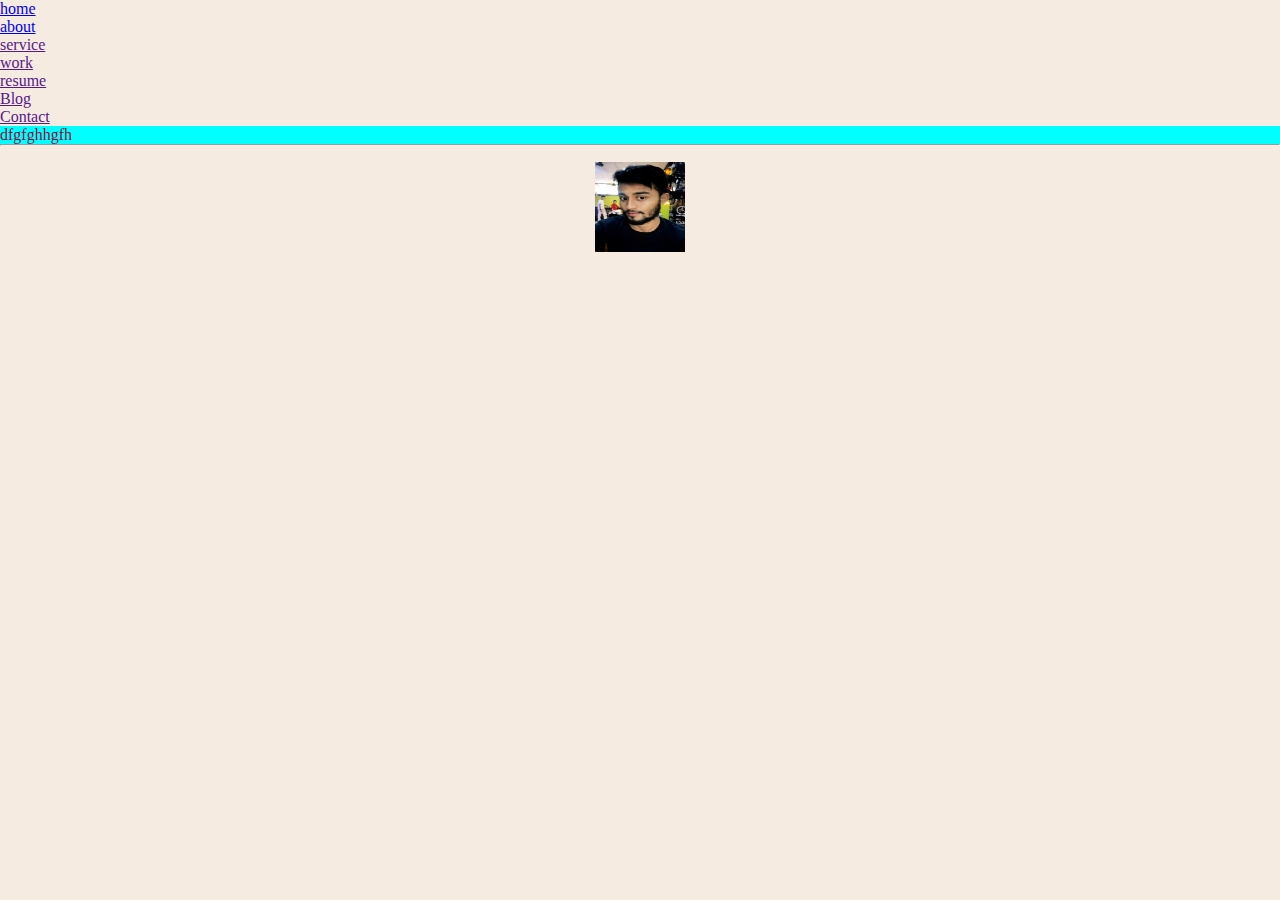
<file: index.html>
<!DOCTYPE html>
<html lang="en">

<head>
    <meta charset="UTF-8">
    <meta name="viewport" content="width=device-width, initial-scale=1.0">
    <title>SaajNaa</title>
    <Link rel="stylesheet" href="style.css">
    </Link>
</head>

<body>
    <header>
        <div>

            <Ul>

                <li><a href="index.html">home</a></li>
                <li><a href="about.html">about</a></li>
                <li><a href="">service</a></li>
                <li><a href="">work</a></li>
                <li><a href="">resume</a></li>
                <li><a href="">Blog</a></li>
                <li><a href="">Contact</a></li>

            </Ul>

        </div>

        <div>dfgfghhgfh</div>
    </header>
    <hr>

    <section>


        <img src="sajan.jpg" alt="saajnaa front face photo"/>

    </section>

    <style src="script.js"></style>
</body>

</html>
</file>
<file: style.css>
*{
margin: 0px;
padding: 0px;
background-color: #f5ebe0;

}

div{

    color: #920a3c;
background-color: aqua;
}

img{
height: 90px;
width: 90px;
display: block;
    margin-left: auto;
    margin-right: auto;
    padding-top: 16px;
}
</file>
